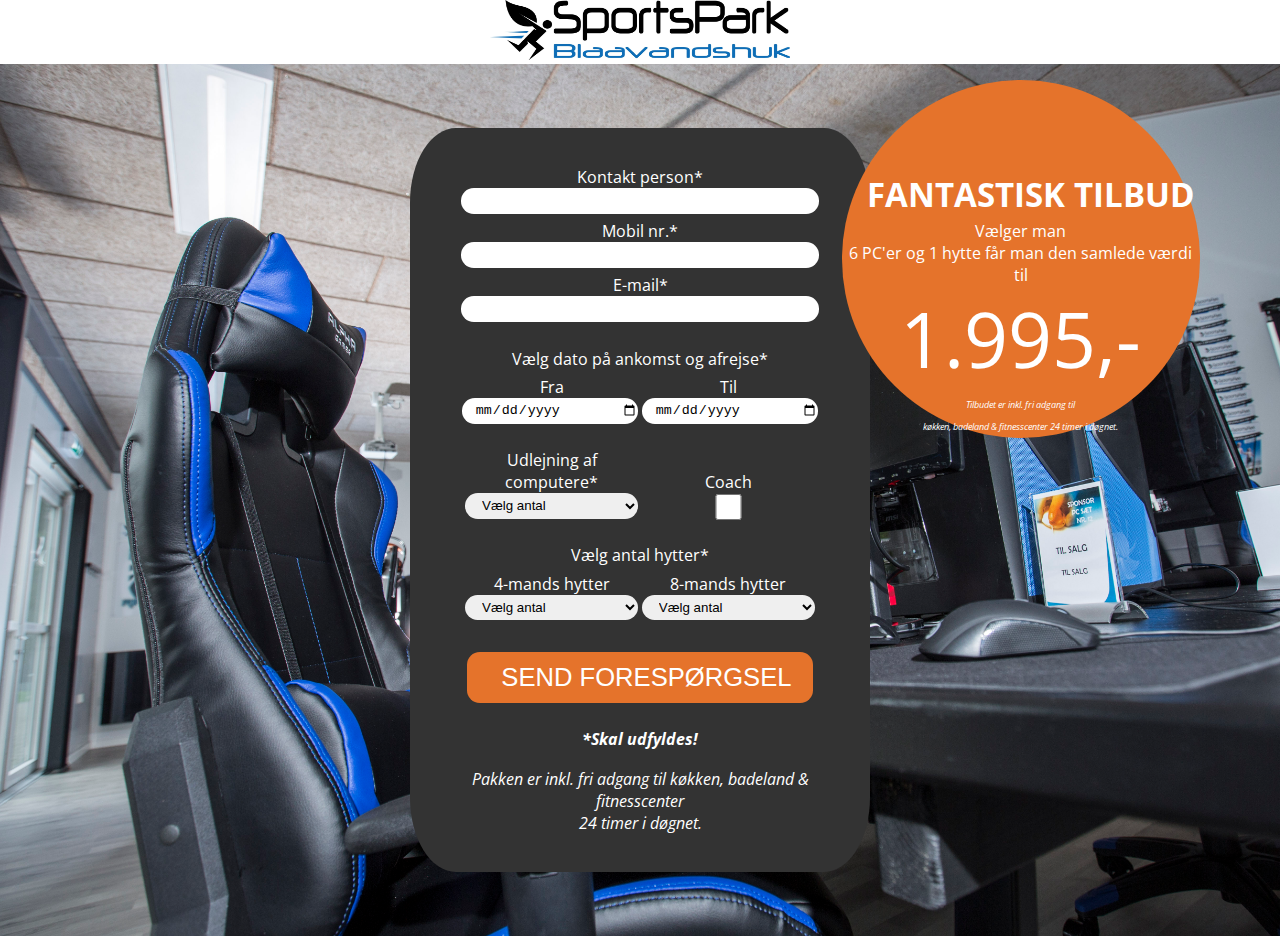
<file: calc.html>
<!DOCTYPE html>
<html>
	<head>
		<meta charset="utf-8">
		<meta name="viewport" content="width=device-width, initial-scale=1.0"/>
		<meta name="description" content="--------" />
		<link rel="icon" href="assets/img/SPB_logo.png" type="image/gif" sizes="32x32">
		<link href="https://fonts.googleapis.com/css?family=Open+Sans" rel="stylesheet">
		<link rel="stylesheet" href="assets/css/style1.css"/>
		<title>SportsPark Blaavandshuk send forespørgsel</title>
	</head>
	<body>
		<header>
			<div class="logo">
				<img src="assets/img/logo.jpg" alt="sportspark logo">
			</div>
		</header>
		<!-- Form starter her -->
		<form id="order_form">
				<p>Kontakt person*</p>
				<input type="text" name="contact_name" id="contact_name" required />
				<p>Mobil nr.*</p>
				<input type="number" name="contact_number" id="contact_number"  required />
				<p>E-mail*</p>
				<input type="text" name="contact_mail" id="contact_mail"  required />
				<div class="row-container2">
				<p style="margin-bottom: -1vw;" class="more-space">Vælg dato på ankomst og afrejse*</p>
					<p class="text-left">Fra</p>
					<p class="text-right">Til</p>
				</div>
				<div class="row-container">
					<input id="date-start" type="date" required />
					<input id="date-finish" type="date" required />
				</div>
				<div class="row-container2">
					<p class="text-left">Udlejning af computere*</p>
					<p class="text-right">Coach</p>
				</div>
				<div class="row-container">
					<select name="order_qty">
						<option value="">Vælg antal</option>
						<option value="1">1</option>
						<option value="2">2</option>
						<option value="3">3</option>
						<option value="4">4</option>
						<option value="5">5</option>
						<option value="6">6</option>
						<option value="7">7</option>
						<option value="8">8</option>
						<option value="9">9</option>
						<option value="10">10</option>
						<option value="11">11</option>
						<option value="12">12</option>
					</select>
					<input id="checkbox" type="checkbox" />
				</div>
				<div class="row-container2">
					<p style="margin-bottom: -1vw;">Vælg antal hytter*</p>
					<p class="text-left">4-mands hytter</p>
					<p class="text-right">8-mands hytter</p>
				</div>
				<div class="row-container">
					<select required>
						<option value="">Vælg antal</option>
						<option value="0">0</option>
						<option value="1">1</option>
						<option value="2">2</option>
						<option value="3">3</option>
					</select>
					<select required>
						<option value="">Vælg antal</option>
						<option value="0">0</option>
						<option value="1">1</option>
						<option value="2">2</option>
						<option value="3">3</option>
						<option value="3">4</option>
					</select>
				</div>
				<div id="qty_display"></div>
				<button>SEND FORESPØRGSEL</button><br>
				<strong><em>*Skal udfyldes!</em></strong><br>
				<em>Pakken er inkl. fri adgang til køkken, badeland & fitnesscenter<br>24 timer i døgnet.</em>
		</form>
		<!-- Form slutter her-->
		<!--Tilbuds reklame starter her-->
		<div class="box-add">
			<h2>FANTASTISK TILBUD</h2>
			<p>Vælger man</p>
			<p>6 PC'er og 1 hytte får man den samlede værdi til</p>
			<p style="font-size:6vw;">1.995,-</p>
			<p><em>Tilbudet er inkl. fri adgang til<br>køkken, badeland & fitnesscenter 24 timer i døgnet.</em><p>
		</div>
		<!--Tilbuds reklame slutter her-->
	</body>
</html>
</file>
<file: assets/css/style1.css>
/* NEUTROLIZE EVERYTHING*/
*{
	margin: 0;
	padding: 0;
}

/* FONT FAMILY AND EXECUTION*/

@font-face {
  font-family: "neuropolx", "Open Sans";
  src: url(../assets/fonts/neuropolx.ttf);
}

/*STANDARD TING*/

h1 {
	font-family: "neuropolx";
}

h2 {
	font-size: 2.2vw;
	font-family: "Open Sans";
	line-height: 1.5em;
}

 h3, h4, h5, h6, p, strong, em {
	font-family: "Open Sans";
	color: #fff;
}

body {
	background-image: url(../../assets/img/esport_bg.jpg);
	background-size: cover;
	background-repeat: no-repeat;
}

header {
	max-width: 1920px;
	top: 0;
	width: 100%;
	background-color: white;
	text-align: center;
}

.logo img {
  height: -webkit-fill-available;
  width: auto;
	text-align: center;
  height: 60px;
  width: 300px;
}

#order_form {
	background-color: #333333;
    width: 30%;
    height: auto;
    margin: 5vw auto;
    padding: 3vw;
    display: flex;
    flex-direction: column;
    border-radius: 10%;
    text-align: center;
}

#order_form p {
	color: #fff;
}

input, select {
    height: 2vw;
    border-radius: 1vw;
    border: none;
    padding-left: 1vw;
    outline: none;
    margin-bottom: 1vw;
    width: 90%;
    margin: auto auto 0.5vw;
}


.more-space {
	margin-bottom: 1vw;
}

.row-container {
	flex-direction: row;
}

.row-container p {
    display: inline-block;
    margin-left: 6vw;
    margin-right: 7vw;
}

#date-start, #date-finish {
    width: 42.5%;
}

select {
	width: 45%;
}

.row-container2 p {
	margin-top: 1.5vw;
}

.row-container2 .text-left{
	display: inline-block;
    width: 45%;
}

.row-container2 .text-right{
	display: inline-block;
    width: 45%;
}


#checkbox {
    width: 45%;
    margin: auto;
    text-align: center;
    vertical-align: middle;
}

button {
	height: 4vw;
    border-radius: 1vw;
    border: none;
    padding-left: 1vw;
    outline: none;
    background-color: #e5732b;
    color: #fff;
    font-size: 2vw;
    width: 90%;
    margin: 2vw auto 0.5vw;
}

.box-add {
	width: 28vw;
    height: 28vw;
    background-color: #e5732b;
    border-radius: 450px;
    display: block;
    z-index: 100000000000000;
    position: absolute;
    top: 5em;
    right: 5em;
}

.box-add h2 {
	padding-top: 25%;
    padding-left: 7%;
    font-size: 2.6vw;
    color: #fff;
}

.box-add p {
	text-align: center;
}

.box-add em {
	text-align: center;
    font-size: 0.7vw;
}
</file>
